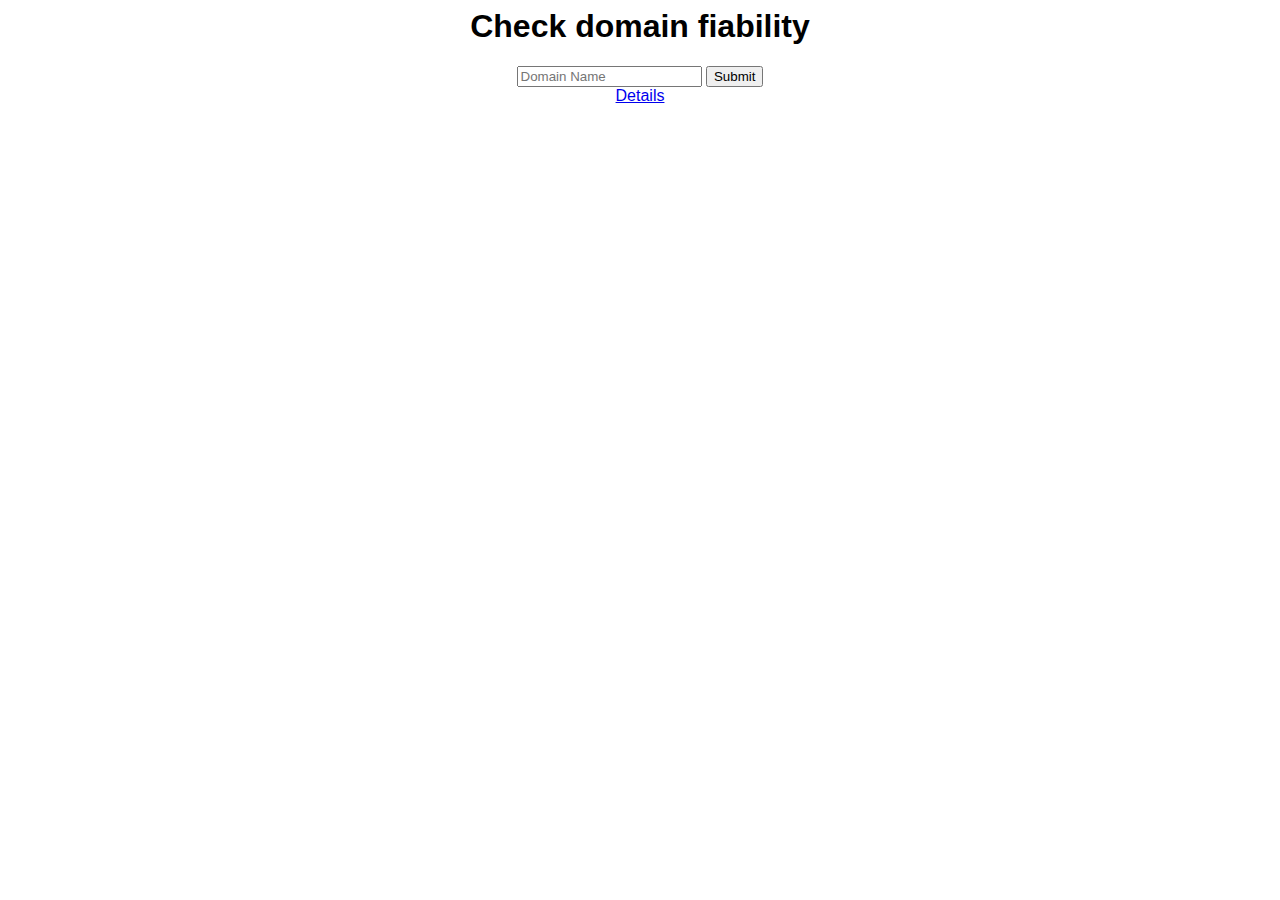
<file: src/API-connect/index.html>
<html lang="en">
<head>
    <meta charset="UTF-8">
    <meta http-equiv="X-UA-Compatible" content="IE=edge">
    <meta name="viewport" content="width=device-width, initial-scale=1.0">
    <script src="connect.js"></script>
    <script src="vt_response_handler.js"></script>
    <title>API Connection test</title>
    <style>
        *{
            font-family:'Segoe UI', Tahoma, Geneva, Verdana, sans-serif;
        }
        .error {
            color:red;
        }
    </style>
</head>
<body onload='main()'>
    <div class="container">
        <center><h1>Check domain fiability</h1>
            <div class="form">
                <input type="text" name="domain-name" id="domain-name" placeholder="Domain Name">
                <input type="submit" value="Submit" id="submit-query"><br>
                <div id="verdict"></div>
                <a onclick='toggleDetails()' href='#'>Details</a>
            </div>
            <div id="output" style="display:none;">
                <div class="otx-output">
                    <h2 class="title">AlienVault results:</h2>
                    <h3>Malwares:</h3>
                    <table id="otx-malware"></table>
                    <h3>Geo Data:</h3>
                    <table id="otx-geo"></table>
                </div>
                <div class="vt-output">
                    <h2 class="title">VirusTotal results:</h2>
                    <h3>Last Analysis Stats:</h3>
                    <table id="vt-last"></table>
                    <h3>Community votes:</h3>
                    <table id="vt-votes"></table>
                </div>
                <div class="ipdb-output">
                </div>
            </div></center>
        
    </div>
</body>
</html>
</file>
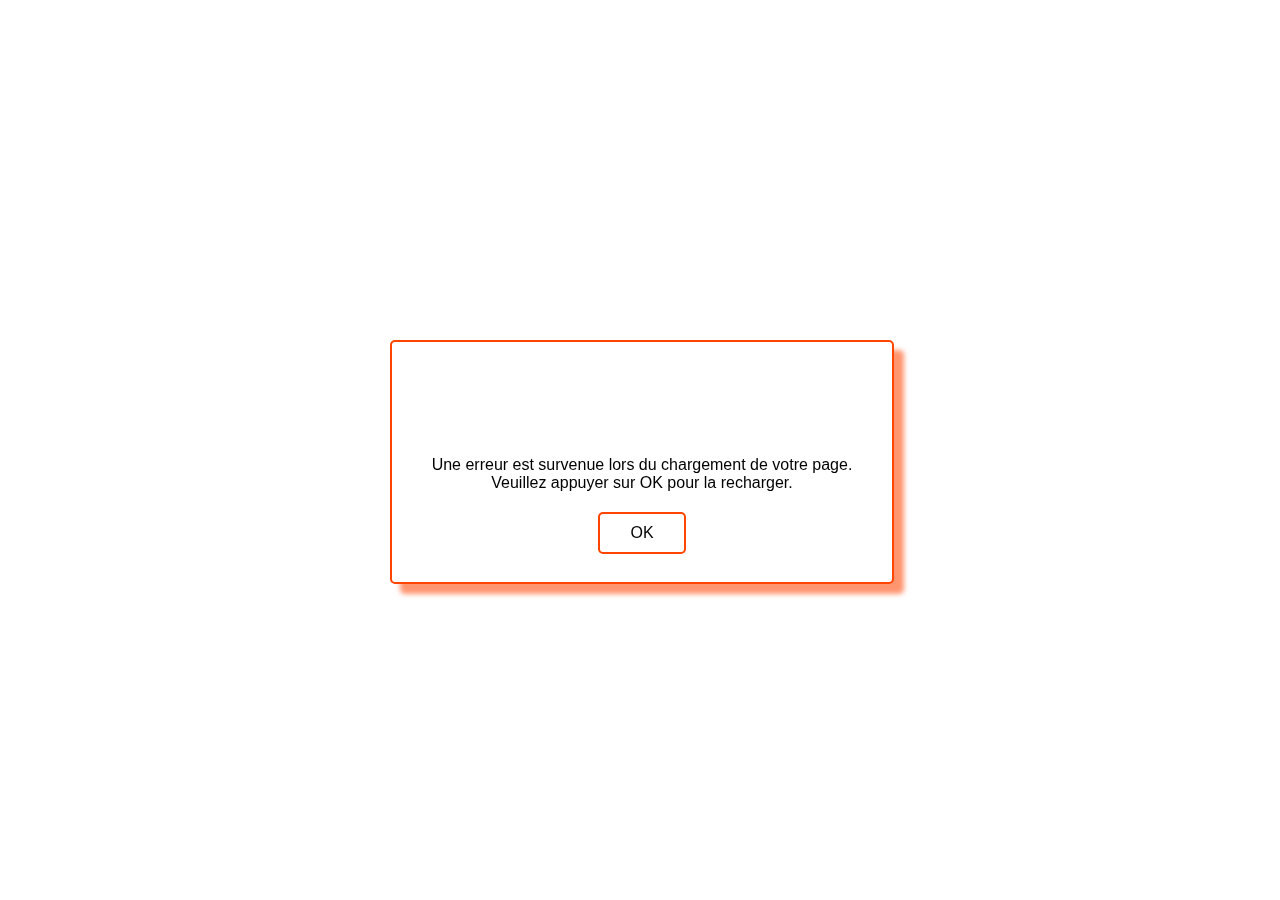
<file: src/Eléments/All/index.html>
<html lang="fr">
  <head>
    <meta charset="UTF-8" />
    <meta http-equiv="X-UA-Compatible" content="IE=edge" />
    <meta name="viewport" content="width=device-width, initial-scale=1.0" />
    <link rel="stylesheet" href="style.css" />
    <title>All elements together</title>
  </head>
  <body>
    <!-- PROGRESS BAR -->
    <div class="container" id="progress-bar">
      <div class="progress-bar">
        <div class="progress-bar-outline">
          <div id="progress" style="width: 0%"></div>
        </div>
        <div id="progress-bar-text"></div>
      </div>
    </div>

    <!-- POP UP -->
    <div id="popup" class="popup error" style="display: none">
      <div class="title-bar">
        <span class="title">ERREUR</span>
      </div>
      <div class="content">
        <p>
          Une erreur est survenue lors du chargement de votre page. Veuillez
          appuyer sur OK pour la recharger.
        </p>
      </div>
      <div class="validation">
        <button class="ok" value="Go to Loader" onclick="displayLoader()">
          OK
        </button>
      </div>
    </div>

    <!-- LOADER -->
    <div id="loader" class="container">
      <div class="centering">
        <div style="text-align: center">
          <h1 class="title"><span id="time"></span></h1>
        </div>
        <span class="loader"></span>
        <span class="loader-small"></span>
        <div id="gif-generator"></div>
      </div>
    </div>

    <script src="script.js"></script>
  </body>
</html>
</file>
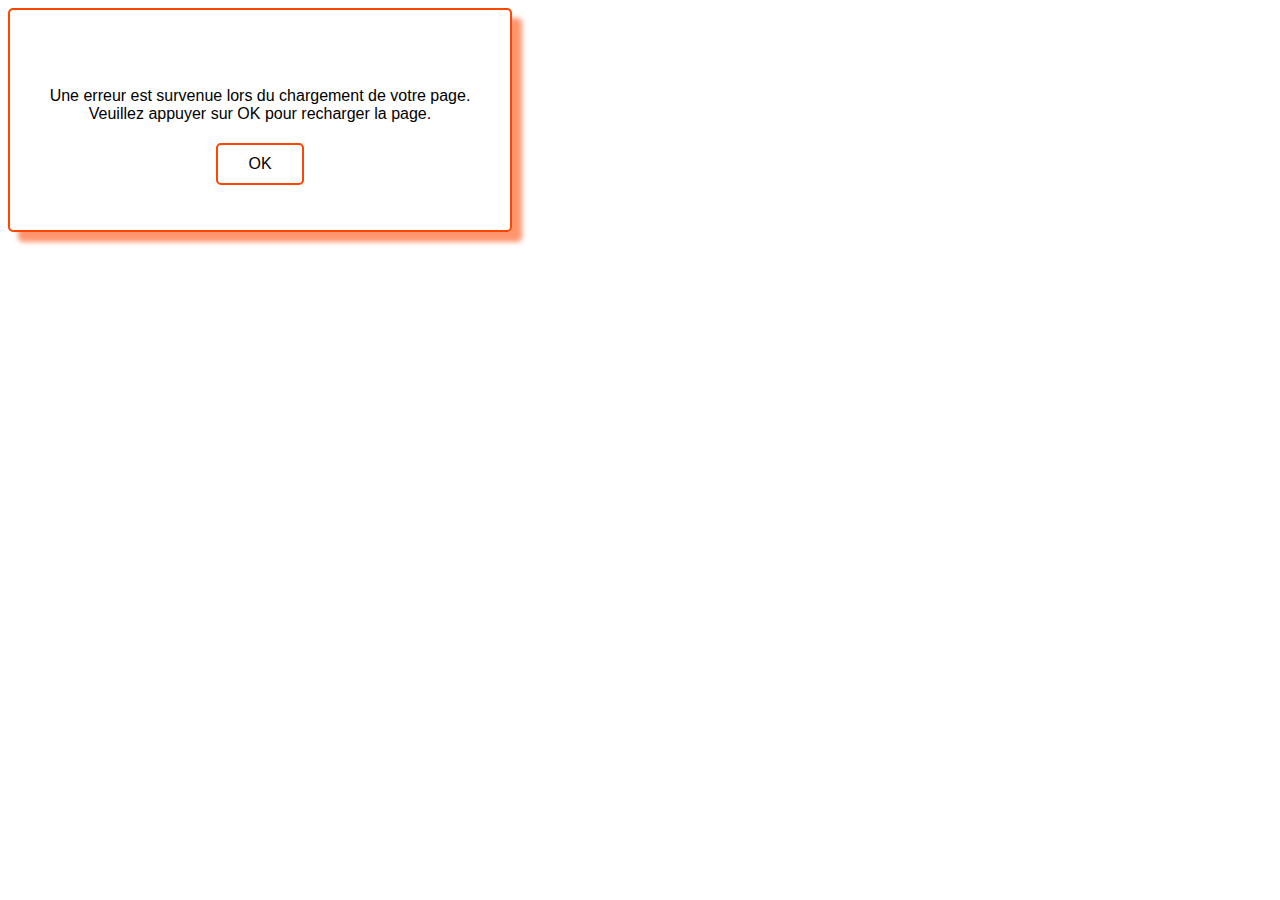
<file: src/Eléments/popup/popup.html>
<!DOCTYPE html>
<html lang="fr">
<head>
    <meta charset="UTF-8">
    <meta http-equiv="X-UA-Compatible" content="IE=edge">
    <meta name="viewport" content="width=device-width, initial-scale=1.0">
    <link rel="stylesheet" href="style.css">
    <title>Pop-up</title>
</head>
<body>
    <div class= "popup error">
        <div class="title-bar">
            <span class="title"></span>
        </div>
        <div class="content"><p>Une erreur est survenue lors du chargement de votre page. Veuillez appuyer sur OK pour recharger la page.</p></div>
        <div class="validation">
            <button class="ok" value="Go to Loader" onclick="location.href='../Loader/loader.html'">OK</button>
        </div>
    </div>
</body>
</html>
</file>
<file: src/Eléments/All/style.css>
/* PROGRESS BAR */

.container {
  display: flex;
  justify-content: center;
  align-items: center;
  height: 100%;
  width: 100%;
}
.progress-bar {
  width: 1000px;
  height: 40px;
}
.progress-bar-outline {
  width: 100%;
  height: 100%;
  border-radius: 5px;
  display: flex;
  align-items: center;
  justify-content: left;
  animation: colourOutline 10s linear reverse infinite;
}
#progress {
  height: 80%;
  width: 0%;
  background-color: magenta;
  animation: colour 10s infinite;
}

#progress-bar-text {
  text-align: center;
  font-size: large;
  font-family: "Oswald", sans-serif;
  padding-top: 10px;
}

@keyframes colourOutline {
  0% {
    border: 3px solid magenta;
  }

  50% {
    border: 3px solid yellow;
  }

  75% {
    border: 3px solid orange;
  }

  100% {
    border: 3px solid orangered;
  }
}

@keyframes colour {
  0% {
    background-color: magenta;
  }

  50% {
    background-color: orangered;
  }

  75% {
    background-color: yellow;
  }

  100% {
    background-color: magenta;
  }
}

/* POP UP */

* {
  font-family: "Oswald", sans-serif;
}
.popup {
  width: 500px;
  height: 240px;
  border: 2px solid orangered;
  border-radius: 5px;
  box-shadow: 10px 10px 5px rgba(255, 68, 0, 0.568);
  position: fixed;
  left: calc(50vw - 250px);
  top: calc(50vh - 110px);
  background-color: #fff;
}

.popup div {
  margin: 20px;
  max-width: 100%;
}

.popup .content {
  text-align: center;
}

.popup .title-bar {
  text-align: center;
}
.title {
  color: white;
  font-weight: 700;
  font-size: xx-large;
  animation: blink 500ms linear infinite;
}

.validation {
  display: flex;
  justify-content: center;
}

.ok {
  border-radius: 5px;
  border: 2px solid orangered;
  padding: 10px 30px 10px 30px;
  background-color: white;
  font-size: medium;
}

.ok:hover {
  background-color: orangered;
  color: white;
}

@keyframes blink {
  50% {
    color: orangered;
  }

  100% {
    visibility: hidden;
  }
}

/* LOADER */

@import url("https://fonts.googleapis.com/css2?family=Oswald:wght@400;600&display=swap");
@keyframes spin {
  0% {
    transform: rotate(0deg);
  }

  100% {
    transform: rotate(360deg);
  }
}

@keyframes colour-loader {
  0% {
    border-top: 17px solid magenta;
  }

  50% {
    border-top: 17px solid orangered;
  }

  75% {
    border-top: 17px solid yellow;
  }

  100% {
    border-top: 17px solid magenta;
  }
}

.title {
  font-family: "Oswald", sans-serif;
  font-size: 5vw;
}
.centering {
  display: flex;
  justify-content: center;
  align-items: center;
  flex-direction: column;
  height: 100%;
  left: calc(50vw - 250px);
  top: calc(75vh - 110px);
}

.loader {
  position: relative;
  top: -40px;
  width: 100px;
  height: 100px;
  border-radius: 100px;
  animation: spin 1000ms linear infinite, colour-loader 1000ms linear infinite;
}

.loader-small {
  position: relative;
  top: -130px;
  width: 50px;
  height: 50px;
  border-radius: 25px;
  animation: spin reverse 1000ms linear infinite,
    colour-loader 1000ms linear infinite;
}
#gif-generator {
  height: 300px;
  width: 340px;
}
#gif-generator img {
  max-width: 100%;
  max-height: 100%;
  margin: auto;
  animation: colourOutline 1000ms linear infinite;
  display: block;
}
</file>
<file: src/Eléments/popup/style.css>
* {
    font-family: 'Segoe UI', Tahoma, Geneva, Verdana, sans-serif;
}
.popup {
    width: 500px;
    height: 220px;
    border: 2px solid orangered;
    border-radius: 5px;
    box-shadow: 10px 10px 5px rgba(255, 68, 0, 0.568)
}

.popup div {
    margin: 20px;
    max-width: 100%;
}

.popup .content {
    text-align: center;
}

.popup .title-bar{
    text-align: center;
}
.title::before {
    content: "ERREUR";
    color:white;
    font-weight: 700;
    font-size: xx-large;
    animation: blink 500ms linear infinite;
}

.validation {
    display: flex;
    justify-content: center;
}

.ok {
    border-radius: 5px;
    border: 2px solid orangered;
    padding: 10px 30px 10px 30px;
    background-color: white;
    font-size: medium;     
}

.ok:hover {
    background-color: orangered;
    color: white;
  }


@keyframes blink {
    50% {
        color: orangered
    }

    100% {
        visibility: hidden;
    } 
}
</file>
